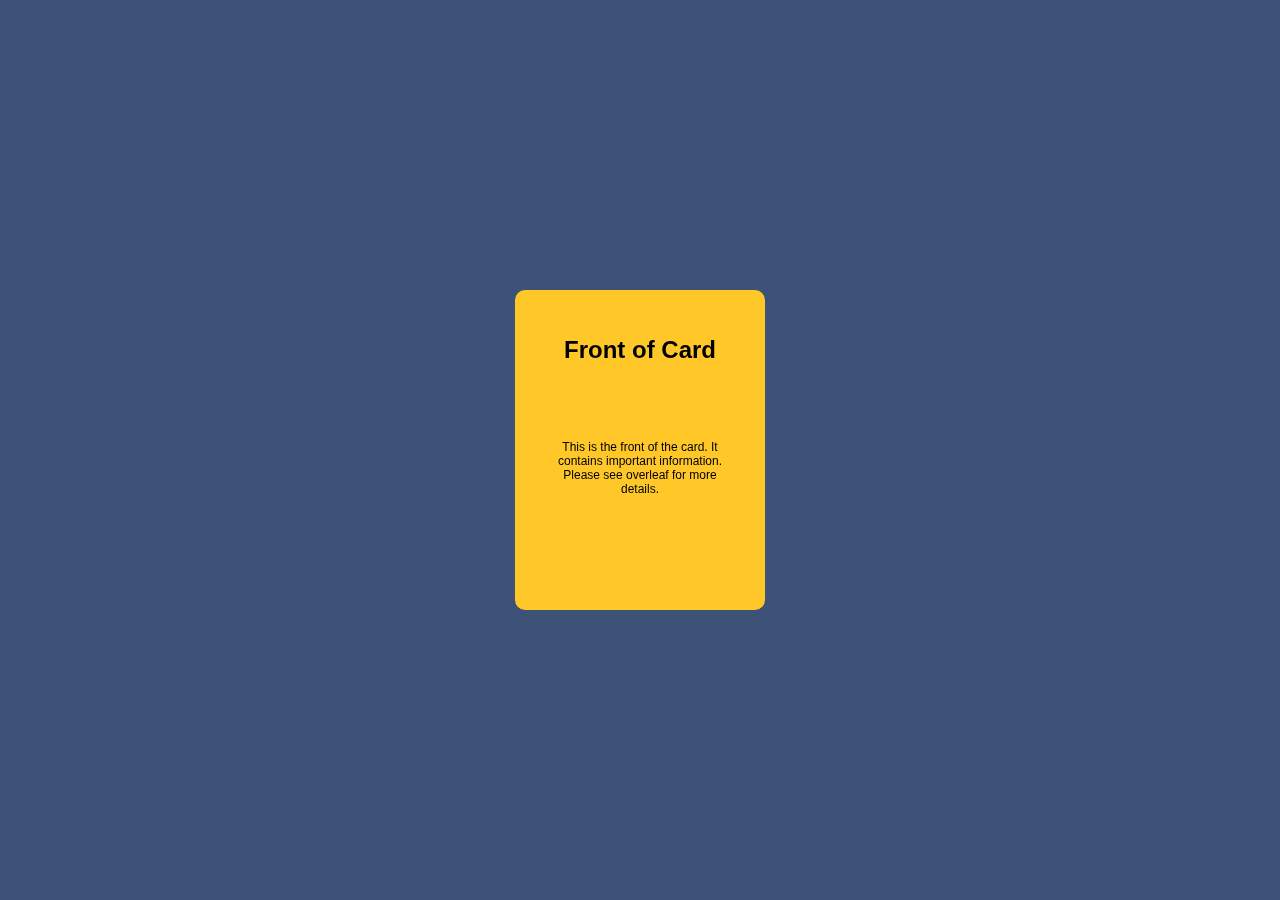
<file: coba.html>
<!DOCTYPE html>
<html>
  <head>
    <meta charset="utf-8" name="viewport" content="width=device-width, initial-scale = 1" />
    <title>CSS Card Flip</title>
    <style>
      body {
        background: #3c5377;
      }

      /* THE MAINCONTAINER HOLDS EVERYTHING */
      .maincontainer {
        position: absolute;
        width: 250px;
        height: 320px;
        background: none;
        top: 50%;
        left: 50%;
        transform: translate(-50%, -50%);
      }

      /* THE CARD HOLDS THE FRONT AND BACK FACES */
      .thecard {
        position: relative;
        top: 0;
        left: 0;
        width: 100%;
        height: 100%;
        border-radius: 10px;
        transform-style: preserve-3d;
        transition: all 0.8s ease;
      }

      /* THE PSUEDO CLASS CONTROLS THE FLIP ON MOUSEOVER AND MOUSEOUT */
      .thecard:hover {
        transform: rotateY(180deg);
      }

      /* THE FRONT FACE OF THE CARD, WHICH SHOWS BY DEFAULT */
      .thefront {
        position: absolute;
        top: 0;
        left: 0;
        width: 100%;
        height: 100%;
        border-radius: 10px;
        backface-visibility: hidden;
        overflow: hidden;
        background: #ffc728;
        color: #000;
      }

      /* THE BACK FACE OF THE CARD, WHICH SHOWS ON MOUSEOVER */
      .theback {
        position: absolute;
        top: 0;
        left: 0;
        width: 100%;
        height: 100%;
        border-radius: 10px;
        backface-visibility: hidden;
        overflow: hidden;
        background: #fafafa;
        color: #333;
        text-align: center;
        transform: rotateY(180deg);
      }

      /*This block (starts here) is merely styling for the flip card, and is NOT an essential part of the flip code */
      .thefront h1,
      .theback h1 {
        font-family: "zilla slab", sans-serif;
        padding: 30px;
        font-weight: bold;
        font-size: 24px;
        text-align: center;
      }

      .thefront p,
      .theback p {
        font-family: "zilla slab", sans-serif;
        padding: 30px;
        font-weight: normal;
        font-size: 12px;
        text-align: center;
      }
      /*This block (ends here) is merely styling for the flip card, and is NOT an essential part of the flip code */
    </style>
  </head>

  <body>
    <div class="maincontainer">
      <div class="thecard">
        <div class="thefront">
          <h1>Front of Card</h1>
          <p>This is the front of the card. It contains important information. Please see overleaf for more details.</p>
        </div>

        <div class="theback">
          <h1>Back of Card</h1>
          <p>Your use of this site is subject to the terms and conditions governing this and all transactions.</p>
          <button>Submit</button>
        </div>
      </div>
    </div>
  </body>
</html>
</file>
